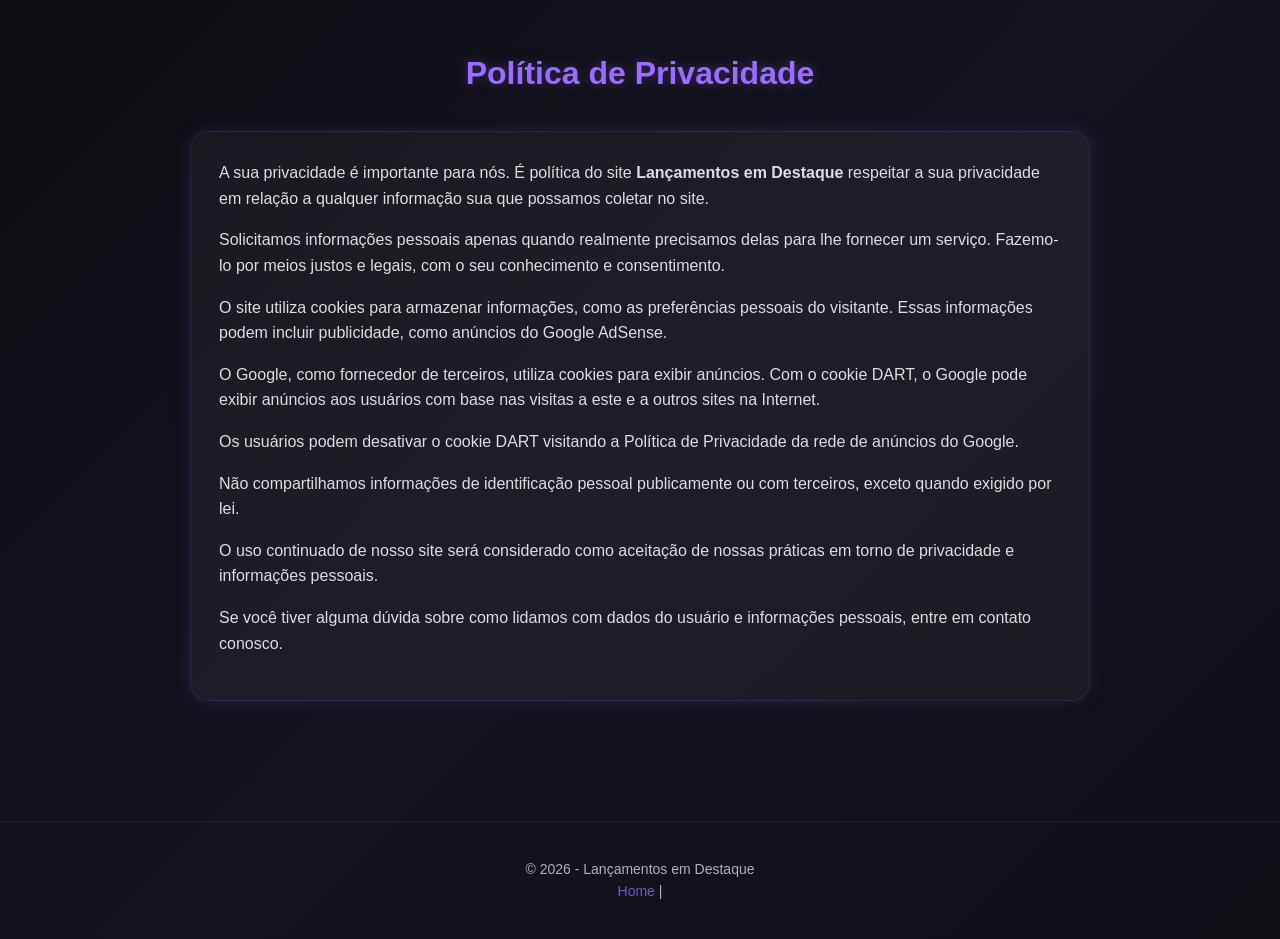
<file: public/politica-de-privacidade.html>
<!DOCTYPE html>
<html lang="pt-BR">
<head>
    <meta charset="UTF-8">
    <meta name="viewport" content="width=device-width, initial-scale=1.0">
    <title>Política de Privacidade | Lançamentos em Destaque</title>

    <meta name="description" content="Política de Privacidade do site Lançamentos em Destaque. Saiba como tratamos seus dados.">

    <link rel="stylesheet" href="style.css">
</head>
<body>

<header class="header">
    <h1>Política de Privacidade</h1>
</header>

<main class="container">

<section class="post">
<p>
A sua privacidade é importante para nós. É política do site <strong>Lançamentos em Destaque</strong>
respeitar a sua privacidade em relação a qualquer informação sua que possamos coletar no site.
</p>

<p>
Solicitamos informações pessoais apenas quando realmente precisamos delas para lhe fornecer um serviço.
Fazemo-lo por meios justos e legais, com o seu conhecimento e consentimento.
</p>

<p>
O site utiliza cookies para armazenar informações, como as preferências pessoais do visitante.
Essas informações podem incluir publicidade, como anúncios do Google AdSense.
</p>

<p>
O Google, como fornecedor de terceiros, utiliza cookies para exibir anúncios.
Com o cookie DART, o Google pode exibir anúncios aos usuários com base nas visitas a este e a outros sites na Internet.
</p>

<p>
Os usuários podem desativar o cookie DART visitando a Política de Privacidade da rede de anúncios do Google.
</p>

<p>
Não compartilhamos informações de identificação pessoal publicamente ou com terceiros,
exceto quando exigido por lei.
</p>

<p>
O uso continuado de nosso site será considerado como aceitação de nossas práticas
em torno de privacidade e informações pessoais.
</p>

<p>
Se você tiver alguma dúvida sobre como lidamos com dados do usuário e informações pessoais,
entre em contato conosco.
</p>

</section>

</main>

<footer class="footer">
    <p>© 2026 - Lançamentos em Destaque</p>
    <p>
        <a href="index.html">Home</a> |
       
    </p>
</footer>

</body>
</html>
</file>
<file: public/style.css>
/* ==================================================
   RESET
   ================================================== */
* {
    margin: 0;
    padding: 0;
    box-sizing: border-box;
}

/* ==================================================
   BASE
   ================================================== */
body {
    font-family: "Inter", sans-serif;
    background: linear-gradient(135deg, #0d0d12, #141421, #0f0f16);
    color: #e6e6e6;
    min-height: 100vh;
    line-height: 1.6;
}

/* ==================================================
   VÍDEO DE FUNDO
   ================================================== */
.bg-video {
    position: fixed;
    inset: 0;
    width: 100%;
    height: 100%;
    object-fit: cover;
    z-index: -2;
    opacity: 0.3;
}

.bg-overlay {
    position: fixed;
    inset: 0;
    background: linear-gradient(
        135deg,
        rgba(10,10,20,0.9),
        rgba(15,15,30,0.95)
    );
    z-index: -1;
}

/* ==================================================
   CABEÇALHO
   ================================================== */
.header {
    text-align: center;
    padding: 48px 20px 32px;
}

.header h1 {
    font-size: 32px;
    font-weight: 700;
    color: #9c6bff;
    text-shadow: 0 0 12px #9c6bff55;
}

.subtitle {
    margin-top: 8px;
    font-size: 16px;
    opacity: 0.85;
}

/* ==================================================
   MENU
   ================================================== */
.nav {
    margin-top: 24px;
    display: flex;
    justify-content: center;
    gap: 16px;
    flex-wrap: wrap;
}

.nav a {
    color: #e6e6e6;
    text-decoration: none;
    font-weight: 500;
    padding: 8px 14px;
    border-radius: 10px;
    transition: all 0.25s ease;
}

.nav a:hover {
    background: #9c6bff22;
    color: #b88dff;
    transform: translateY(-1px);
}

/* ==================================================
   CONTAINER
   ================================================== */
.container {
    width: 92%;
    max-width: 900px;
    margin: 0 auto;
    padding-bottom: 60px;
}

/* ==================================================
   SEÇÕES DE TEXTO (SOBRE, BENEFÍCIOS, KIT)
   ================================================== */
.post,
.highlight,
.info {
    background: rgba(255, 255, 255, 0.045);
    padding: 28px;
    border-radius: 18px;
    border: 1px solid #9c6bff22;
    box-shadow: 0 0 18px #9c6bff22;
}

.highlight,
.info {
    margin: 48px 0;
}

.highlight h2,
.info h2,
.post h2 {
    color: #b88dff;
    margin-bottom: 14px;
}

/* ==================================================
   POSTS / DEPOIMENTOS
   ================================================== */
.posts {
    display: flex;
    flex-direction: column;
    gap: 28px;
}

.post-meta {
    font-size: 13px;
    opacity: 0.65;
    margin-top: 12px;
    text-align: right;
    font-style: italic;
}

.post p {
    margin-bottom: 16px;
    opacity: 0.96;
}

.post ul {
    padding-left: 20px;
    margin-bottom: 16px;
}

.post li {
    margin-bottom: 6px;
}

/* ==================================================
   BOTÃO DE COMPRA
   ================================================== */
.btn,
.read-more {
    display: inline-block;
    margin-top: 14px;
    padding: 14px 22px;
    background: linear-gradient(135deg, #9c6bff, #b88dff);
    color: #000;
    font-weight: 700;
    border-radius: 12px;
    text-decoration: none;
    transition: all 0.25s ease;
    cursor: pointer;
    text-align: center;
    font-size: 16px;
    box-shadow: 0 4px 15px #9c6bff55;
}

.btn:hover,
.read-more:hover {
    transform: translateY(-2px);
    box-shadow: 0 0 24px #b48cff88;
}

/* ==================================================
   FOOTER
   ================================================== */
.footer {
    text-align: center;
    padding: 36px 20px;
    border-top: 1px solid #ffffff11;
    margin-top: 60px;
}

.footer p {
    font-size: 14px;
    opacity: 0.75;
}

.footer a {
    color: #9c6bff;
    text-decoration: none;
}

.footer a:hover {
    text-decoration: underline;
}

/* ==================================================
   ANIMAÇÕES
   ================================================== */
@keyframes fadeIn {
    from { opacity: 0; }
    to { opacity: 1; }
}

@keyframes slideUp {
    from {
        opacity: 0;
        transform: translateY(32px);
    }
    to {
        opacity: 1;
        transform: translateY(0);
    }
}

.fade-in {
    animation: fadeIn 1s ease forwards;
}

.fade-in-delay {
    animation: fadeIn 1.4s ease forwards;
}

.slide-up {
    animation: slideUp 0.9s ease forwards;
}

/* ==================================================
   RESPONSIVO (CELULAR)
   ================================================== */
@media (max-width: 768px) {

    body {
        font-size: 15px;
    }

    .header {
        padding: 32px 16px 24px;
    }

    .header h1 {
        font-size: 22px;
    }

    .subtitle {
        font-size: 14px;
    }

    .nav {
        gap: 10px;
    }

    .nav a {
        font-size: 14px;
        padding: 8px 10px;
    }

    .container {
        width: 94%;
    }

    .post,
    .highlight,
    .info {
        padding: 20px;
        border-radius: 16px;
    }

    .post h2 {
        font-size: 18px;
    }

    .post-meta {
        font-size: 12px;
    }

    .read-more,
    .btn {
        width: 100%;
        text-align: center;
        font-size: 15px;
    }

    .footer {
        padding: 28px 16px;
    }

    .footer p {
        font-size: 13px;
    }

    /* PERFORMANCE */
    .bg-video {
        display: none;
    }
}
/* ==================================================
   PRICE BOX (PREÇO)
   ================================================== */
.price-box {
    margin: 32px auto 20px;
    padding: 24px;
    max-width: 420px;
    background: linear-gradient(
        135deg,
        rgba(156,107,255,0.18),
        rgba(184,141,255,0.12)
    );
    border-radius: 18px;
    border: 1px solid #9c6bff55;
    box-shadow: 0 0 35px #9c6bff44;
    text-align: center;
    backdrop-filter: blur(12px);
}

.price-box.small {
    max-width: 360px;
}

.old-price {
    text-decoration: line-through;
    opacity: 0.6;
    font-size: 14px;
}

.promo-price {
    font-size: 28px;
    font-weight: 800;
    color: #b88dff;
    text-shadow: 0 0 15px #9c6bff88;
    margin: 6px 0;
}

.price-info {
    font-size: 14px;
    opacity: 0.85;
}

.urgency {
    margin-top: 8px;
    font-size: 13px;
    color: #ffd86b;
}

/* ==================================================
   BOTÃO DE COMPRA (UPGRADE)
   ================================================== */
.buy-button {
    margin-top: 18px;
    text-align: center;
}

.btn {
    width: 100%;
    max-width: 340px;
}

.btn:hover {
    animation: pulse 0.8s infinite alternate;
}

@keyframes pulse {
    from { box-shadow: 0 0 15px #9c6bff66; }
    to { box-shadow: 0 0 28px #b88dffcc; }
}

/* ==================================================
   GARANTIA
   ================================================== */
.guarantee-text {
    margin-top: 10px;
    font-size: 13px;
    opacity: 0.75;
}

/* ==================================================
   ANTES vs DEPOIS
   ================================================== */
.compare {
    margin: 48px 0;
    text-align: center;
}

.compare h2 {
    margin-bottom: 24px;
    color: #b88dff;
}

.compare-box {
    display: grid;
    grid-template-columns: repeat(2, 1fr);
    gap: 20px;
}

.compare-box div {
    padding: 22px;
    background: rgba(255,255,255,0.04);
    border-radius: 16px;
    border: 1px solid #ffffff12;
}

.compare-box h3 {
    margin-bottom: 12px;
    font-size: 18px;
}

.compare-box p {
    font-size: 14px;
    opacity: 0.85;
    margin-bottom: 6px;
}

/* ==================================================
   RESPONSIVO EXTRA
   ================================================== */
@media (max-width: 768px) {

    .promo-price {
        font-size: 24px;
    }

    .compare-box {
        grid-template-columns: 1fr;
    }
}


/* ==================================================
   NOTIFICAÇÃO DE COMPRA
   ================================================== */
.purchase-notification {
    position: fixed;
    bottom: 24px;
    left: 24px;
    background: rgba(25, 25, 40, 0.95);
    border: 1px solid #9c6bff55;
    color: #fff;
    padding: 14px 18px;
    border-radius: 14px;
    font-size: 14px;
    box-shadow: 0 0 25px #9c6bff55;
    backdrop-filter: blur(10px);
    z-index: 9999;
    opacity: 0;
    transform: translateY(20px);
    transition: all 0.4s ease;
}

.purchase-notification strong {
    color: #b88dff;
}

.purchase-notification.show {
    opacity: 1;
    transform: translateY(0);
}

.purchase-notification.hidden {
    opacity: 0;
    pointer-events: none;
}

/* Mobile */
@media (max-width: 768px) {
    .purchase-notification {
        left: 12px;
        right: 12px;
        bottom: 12px;
        font-size: 13px;
        text-align: center;
    }
}
</file>
